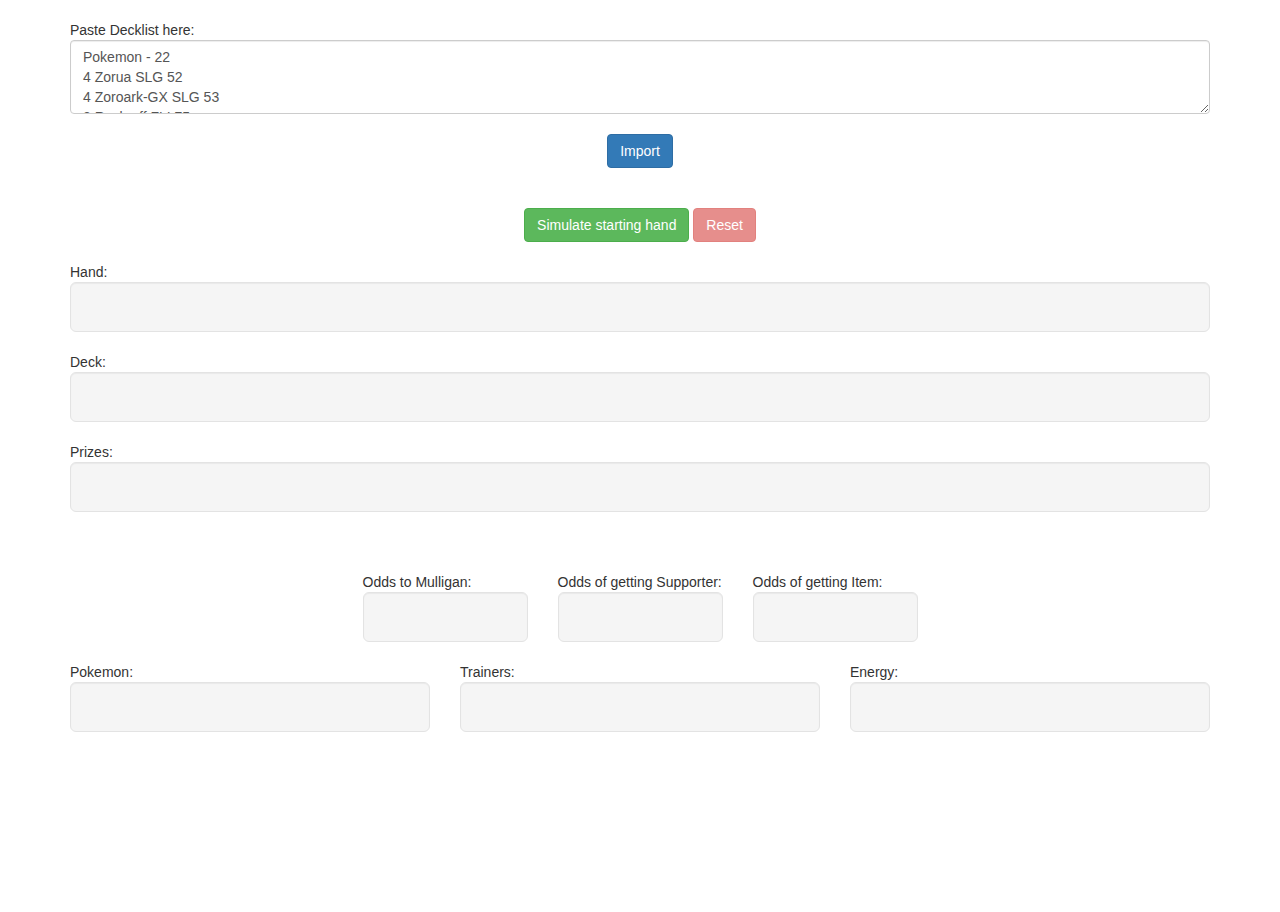
<file: index.html>
<!DOCTYPE html>
<html lang="en">
<head>
    <meta charset="UTF-8">
    <title>Title</title>


    <link rel="stylesheet" href="https://maxcdn.bootstrapcdn.com/bootstrap/3.4.0/css/bootstrap.min.css">
    <script src="https://ajax.googleapis.com/ajax/libs/jquery/3.3.1/jquery.min.js"></script>
    <script src="https://maxcdn.bootstrapcdn.com/bootstrap/3.4.0/js/bootstrap.min.js"></script>

    <script src="js.js"></script>
    <script src="sim_functions.js"></script>
    <script src="import_functions.js"></script>
    <script src="import_deck.js"></script>

   <link rel="stylesheet" type="text/css" href="css.css">


</head>
<body>

<div class="container">

    <br>
    Paste Decklist here:

    <textarea class="form-control" id="pastehere" rows="3">Pokemon - 22
4 Zorua SLG 52
4 Zoroark-GX SLG 53
2 Rockruff FLI 75
2 Lycanroc-GX GRI 74
1 Meowth UNB 147
1 Persian-GX UNB 149
1 Slowpoke UNB 42
1 Slowking LOT 55
1 Alolan Grimer TEU 83
1 Alolan Muk SUM 58
1 Ditto Prism Star LOT 154
2 Tapu Lele-GX GRI 60
1 Marshadow UNB 81

Trainer - 29
4 Lillie SUM 122
2 Guzma BUS 115
1 Acerola BUS 112
1 Cynthia UPR 119
1 Judge FLI 108
4 Nest Ball SUM 123
4 Ultra Ball SUM 135
3 Pokemon Communication TEU 152
2 Rescue Stretcher GRI 130
1 Field Blower GRI 125
2 Choice Band GRI 121
2 Counter Gain LOT 170
1 Devoured Field CIN 93
1 Brooklet Hill GRI 120

Energy - 9
3 Double Colorless Energy SUM 136
3 Triple Acceleration Energy UNB 190
2 Unit Energy FDY FLI 118
1 Rainbow Energy SUM 137</textarea>
    <br>

</div>

    <button id="btnImport" class="btn btn-primary">Import</button>

    <br>
    <br>
    <br>

    <button id="btnGo"  class="btn btn-success">Simulate starting hand</button>
    <button id="btnReset" class="btn btn-danger" disabled>Reset</button>
    <br><br>

<div class="container">
    Hand:
    <div class="well well-lg" id="show_hand"> </div>
    Deck:
    <div class="well well-lg" id="show_deck"></div>
    Prizes:
    <div class="well well-lg" id="show_prizes"></div>

</div>
    <br><br>

<div class="container">
    <div class="row">

        <div class="col-lg-3">

        </div>

        <div class="col-lg-2">
            Odds to Mulligan:
            <div class="well well-lg" id="show_mulligan">

            </div>
        </div>

        <div class="col-lg-2">
            Odds of getting Supporter:
            <div class="well well-lg" id="show_drawsupporter">

            </div>
        </div>

        <div class="col-lg-2">
            Odds of getting Item:
            <div class="well well-lg" id="show_searchitem">

            </div>
        </div>

    </div>
    <div class="row">

        <div class="col-lg-4">
            Pokemon:
            <div class="well well-lg" id="show_pokemon">

            </div>
        </div>

        <div class="col-lg-4">
            Trainers:
            <div class="well well-lg" id="show_trainers">

            </div>
        </div>

        <div class="col-lg-4">
            Energy:
            <div class="well well-lg" id="show_energy">

            </div>
        </div>

    </div>




</div>





<br><br><br><br><br><br><br><br>

<!--<button id="btnDrawOne">Draw One</button>-->


</body>
</html>
</file>
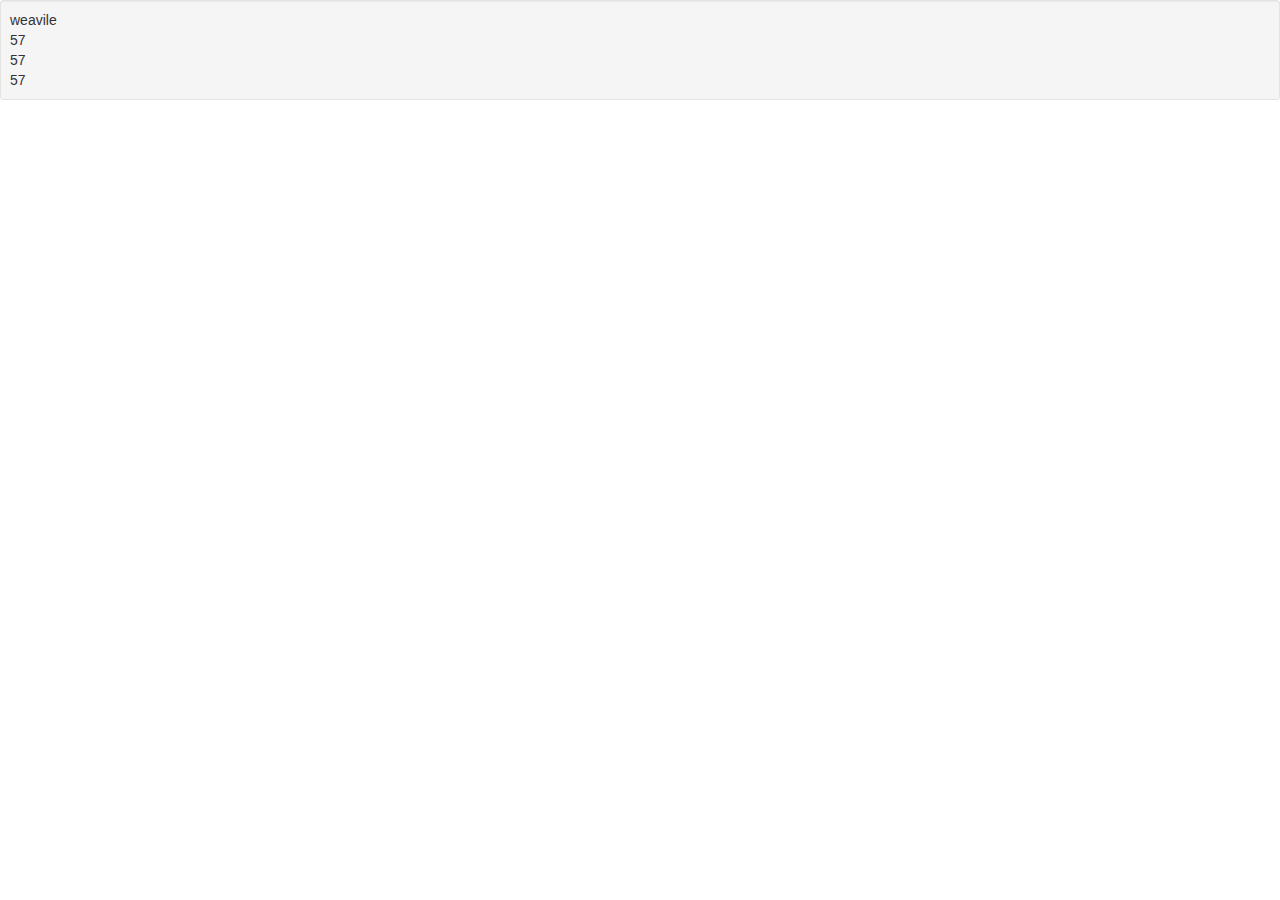
<file: index_test.html>
<!DOCTYPE html>
<html lang="en">
<head>
    <title>Bootstrap Example</title>
    <meta charset="utf-8">
    <meta name="viewport" content="width=device-width, initial-scale=1">
    <link rel="stylesheet" href="https://maxcdn.bootstrapcdn.com/bootstrap/3.4.0/css/bootstrap.min.css">
    <script src="https://ajax.googleapis.com/ajax/libs/jquery/3.3.1/jquery.min.js"></script>
    <script src="https://maxcdn.bootstrapcdn.com/bootstrap/3.4.0/js/bootstrap.min.js"></script>


    <script>

        $(document).ready(function() {


            var mon = "weavile";
            var x = 57;

            // products.forEach(function(entry) {
            //     // if(entry.type == "basic"){
            //     x = x + 1;
            //     // }
            // });

            var temp = mon + "<br />" + x+ "<br />" + x+ "<br />" + x;

            document.getElementById("test").innerHTML = temp

        });


          //      deck = ["Oranguru", "Murkrow", "Murkrow", "Murkrow", "Murkrow", "Honchkrow", "Honchkrow", "Honchkrow", "Honchkrow", "Sneasel", "Sneasel", "Sneasel", "Weavile - RoE", "Weavile - RoE", "Weavile - EA", "Tapu Koko", "Tapu Koko", "Tapu Koko", "Tapu Koko",
            //     "Energy Loto", "Nest Ball", "Nest Ball", "Nest Ball", "Rescue Stretcher", "Rescue Stretcher", "Ultra Ball", "Ultra Ball", "Ultra Ball", "Ultra Ball", "Choice Band", "Choice Band", "Choice Band", "Shrine of Punishment", "Shrine of Punishment", "Shrine of Punishment",
            //     "Cynthia", "Cynthia", "Cynthia", "Cynthia", "Guzma", "Guzma", "Guzma", "Judge", "Lillie", "Lillie", "Lillie", "Lillie", "Tate & Liza", "Tate & Liza", "Tate & Liza",
            //     "Coutner Energy", "Coutner Energy", "Coutner Energy", "Coutner Energy", "Double Colorless Energy", "Double Colorless Energy", "Double Colorless Energy", "Double Colorless Energy", "Dark Energy", "Dark Energy"
            // ];
            //
            // var display = "";
            //
            //
            // products.forEach(function(entry)
            //     display = display + (entry.name) + ", ";
            // });
            //
            //
            // document.getElementById("test").innerHTML = display.substring(0, display.length - 2)



    </script>


</head>
<body>

<div class="well well-sm" id="test">

</div>

</body>
</html>
</file>
<file: css.css>
.container{
    text-align: left;
}
body{
    text-align: center;
}
</file>
